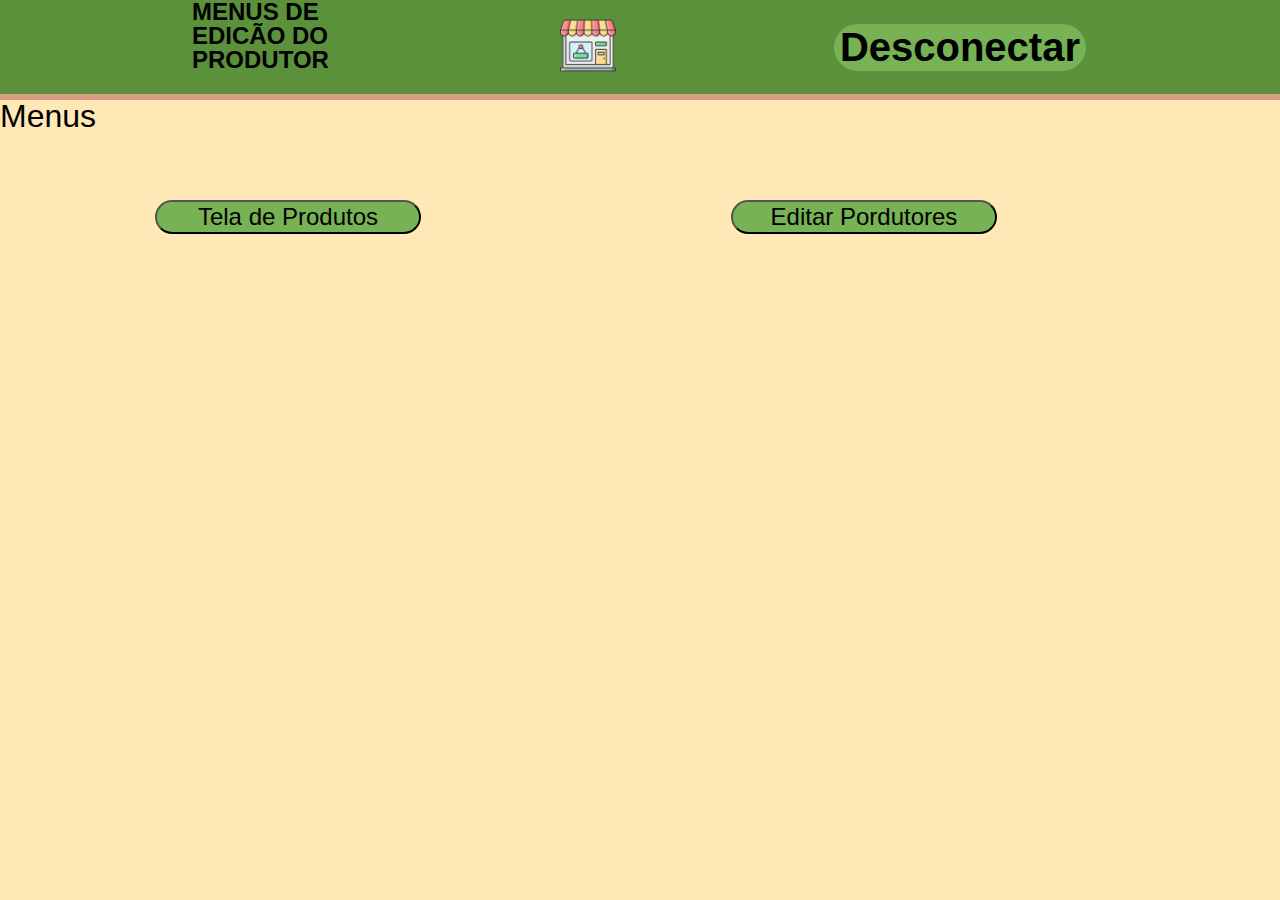
<file: html/menus.html>
<!DOCTYPE html>
<html lang="pt-Br">
<head>
    <meta charset="UTF-8">
    <meta name="viewport" content="width=device-width, initial-scale=1.0">
    <link rel="stylesheet" href="../css/reset.css">
    <link rel="stylesheet" href="../css/styleHedader.css">
    <link rel="stylesheet" href="../css/styleBody.css">
    <title>Menus</title>
</head>

<header>
    <h1>MENUS DE <br> EDICÃO DO PRODUTOR</h1>
    <div class="logo">
      <img src="../img/Logoo Projeto.png" alt="Logo" />
    </div>
    <button onclick="window.location.href='./login.html'">Desconectar</button>
  </header>
<body>
    <h1>Menus</h1><br>
    <div class="fundo-menus">
        <div class="campos"> 
            <div class="botao">
                <button onclick="window.location.href='./menus.html'" id="btn-cadastro">Tela de Produtos</button>
                <button onclick="window.location.href='./update.html'" id="btn-editar">Editar Pordutores</button>
            </div>
</body>
</html>
</file>
<file: css/styleHedader.css>
header {
    display: flex;
    justify-content: space-between;
    font-family: Arial, sans-serif;
    align-items: center;
    background-color: #5B913B;
    border-style: solid;
    border-bottom-color: #D99D81;
    border-bottom-width: 0.4em;
}


header h1,
header button
{
    margin-left: 15%;
    margin-right: 15%;
    align-items: center;
    font-size: x-large;
    font-weight: bolder;
}

header img {
    width: 70%;
    height: auto;
}

#logo {
    display: flex;
    align-items: center;
    justify-content: center;
    overflow: hidden;
    width: 150px;
    height: 150px;
    background-color: #FFE8B6;
    border: 4px solid black;
    border-radius: 50%;
}

header button{
    background-color: #77B254;
    border-radius: 30em;
    border: solid 2px #5B913B;
    font-size: 40px;
    display: flex;
    
}
</file>
<file: css/styleBody.css>
body{
    background-color: #FFE8B6;
    font-family: Arial, sans-serif;
}

.fundo{
    margin-left: 33px;
    margin-top: 33px;
    background-color: #5B913B;
    width: 1650px;
    height: 500px;
    border-radius: 33px;
    display: flex;
    align-items: center;
    justify-content: center;
}

.campos {
display: flex;
flex-direction: column;
align-items: center;    
width: 90%;
}

.campos label {
    margin-top: 10px;
    margin-bottom: 5px;
    color: black;
    font-weight: bold;
    font-size: x-large;
  }


  .campos input{
    margin-top: 5px;
    width: 50%;
    font-size: x-large;
    border-radius: 33px;
  }

.botao{
    display: flex;
  justify-content: space-between;
  margin-top: 20px;
  width: 100%;
}

.botao button , .botao a{
    width: 13em;
   font-size: x-large;
    background-color: #77B254;
    border-radius: 33px;
}

.container{
 text-align: center;
 margin: 22px;
 
}

#listagem-produtor{
  background-color: #5B913B;
  padding-top: 10px;
  padding-bottom: 10px;
  border-radius: 22px;
  display: inline-flex;
  flex-direction: column;
  line-height: 42px;
}
button {
  margin: 10px 155px;
  }

  .produtor-item{
    text-align: center;
    font-size: x-large;
  }

  h1{
    font-size: xx-large;
    margin-bottom: 22px;
  }
</file>
